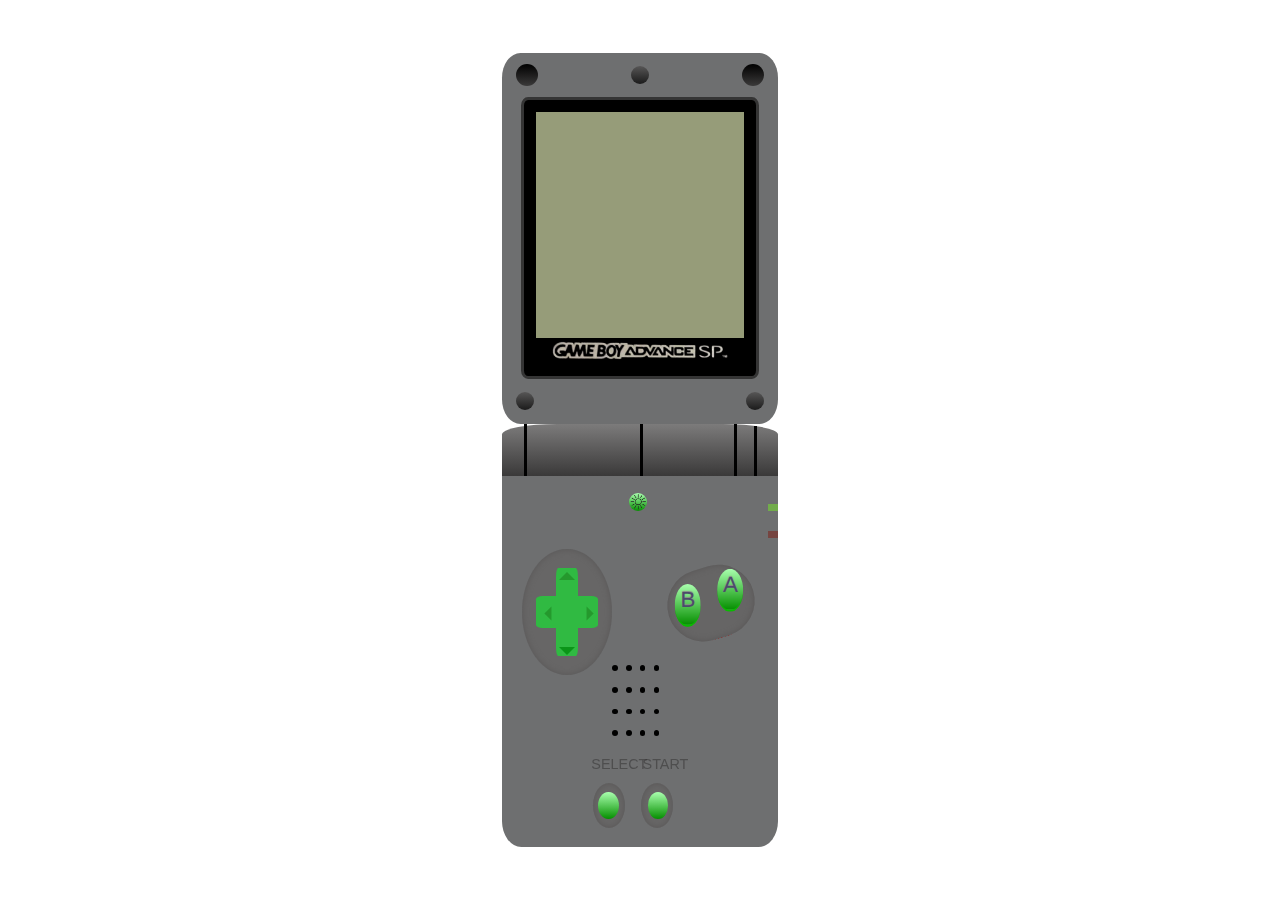
<file: index.html>
<!DOCTYPE html>
<html lang="en">

<head>
    <meta charset="UTF-8" />
    <meta http-equiv="X-UA-Compatible" content="IE=edge" />
    <meta name="viewport" content="width=device-width, initial-scale=1.0" />
    <title>Projecto Consola Game Boy Advance SP</title>
    <link rel="stylesheet" href="./style.css" />
    <link rel="shortcut icon" href="./img/favicon.png" type="image/x-icon" />
</head>

<body>
    <!-- Consola Completa -->
    <div class="container">
        <!-- Parte superior de la consola, desde protector arriba hasta visagras(no incluidas) -->
        <div class="superior">
            <!-- Marco superior incluidos protectores de pantalla -->
            <div class="superior-superior">
                <div class="superior-superior-marco">
                    <div class="protector" id="protector-izquierdo"></div>
                    <div class="pro-medio"></div>
                    <div class="protector" id="protector-derecha"></div>
                </div>
            </div>
            <!-- Parte de la pantalla junto al logotipo -->
            <div class="superior-medio">
                <div class="pantalla">
                    <div class="lcd"></div>
                    <!-- Logo consola  -->
                    <div class="logo-gba">
                        <img src="./img/logogba.png" id="logo" alt="logogba" srcset="" />
                    </div>
                </div>
            </div>
            <!-- Parte inferior de la pantalla incluidos protectores de pantalla -->
            <div class="superior-abajo">
                <div class="bajo-pantalla">
                    <div class="pro-medio" id="protector-izquierdo"></div>
                    <div class="pro-medio" id="protector-derecha"></div>
                </div>
            </div>
        </div>
        <!-- Parte de las bisagras en medio -->
        <div class="bisagras">
            <div class="bisagra1"></div>
            <div class="bisagra2"></div>
            <div class="bisagra3"></div>
            <div class="bisagra4"></div>
        </div>
        <!-- Parte de abajo de la consola -->
        <div class="inferior">
            <!-- Parte del boton luz + los 2 led -->
            <div class="inferior-superior">
                <div class="bt-luz">
                    <div class="sombra-luz"></div>
                    <div class="bt-luz-real">
                        <img src="./img/icono-brillo.png" id="brillo" alt="brillo" srcset="" />
                    </div>
                </div>
                <div class="led">
                    <div class="led-arriba"></div>
                    <div class="led-abajo"></div>
                </div>
            </div>
            <!-- Parte del Dpad y botones A+B -->
            <div class="inferior-medio">
                <div class="inferior-medio-borde"></div>
                <div class="inferior-medio-dpad">
                    <div class="dpad">
                        <div class="dpad-boton">
                            <div class="dpad-arriba"></div>
                            <div class="dpad-derecha"></div>
                            <div class="dpad-izquierda"></div>
                            <div class="dpad-abajo"></div>
                            <div class="dpad-medio"></div>
                        </div>
                    </div>
                </div>
                <div class="inferior-medio-borde"></div>
                <div class="inferior-medio-borde"></div>
                <div class="inferior-medio-a-b">
                    <div class="ab-boton">
                        <div class="boton-a">
                            <span id="letraA">A</span>
                        </div>
                        <div class="boton-b">
                            <span id="letraB">B</span>
                        </div>
                    </div>
                </div>
                <div class="inferior-medio-borde"></div>
            </div>
            <!-- Parte de los agujeros -->
            <div class="inferior-abajo">
                <div class="inferior-abajo-borde"></div>
                <div class="inferior-abajo-grande"></div>
                <div class="inferior-abajo-boquete">
                    <div class="agujeros-vertical">
                        <div class="agujeros-horizontal">
                            <div class="agujero"></div>
                            <div class="agujero"></div>
                        </div>
                        <div class="agujeros-horizontal">
                            <div class="agujero"></div>
                            <div class="agujero"></div>
                        </div>
                        <div class="agujeros-horizontal">
                            <div class="agujero"></div>
                            <div class="agujero"></div>
                        </div>
                        <div class="agujeros-horizontal">
                            <div class="agujero"></div>
                            <div class="agujero"></div>
                        </div>
                    </div>
                    <div class="agujeros-vertical">
                        <div class="agujeros-horizontal">
                            <div class="agujero"></div>
                            <div class="agujero"></div>
                        </div>
                        <div class="agujeros-horizontal">
                            <div class="agujero"></div>
                            <div class="agujero"></div>
                        </div>
                        <div class="agujeros-horizontal">
                            <div class="agujero"></div>
                            <div class="agujero"></div>
                        </div>
                        <div class="agujeros-horizontal">
                            <div class="agujero"></div>
                            <div class="agujero"></div>
                        </div>
                    </div>
                </div>
                <div class="inferior-abajo-borde">
                    <div class="agujeros"></div>
                </div>
                <div class="inferior-abajo-grande"></div>
                <div class="inferior-abajo-borde"></div>
            </div>
            <!-- Parte de los botones select+start -->
            <div class="abajo-abajo">
                <div class="abajo-abajo-borde"></div>
                <div class="abajo-abajo-grande"></div>
                <div class="abajo-abajo-botones">
                    <div class="boton-select"></div>
                    <div class="boton-start" onclick="iniciarIntro()" video.muted="true;"></div>
                    <span id="select">SELECT</span>
                    <span id="start">START</span>
                    <div class="boton-start-sombra"></div>
                    <div class="boton-select-sombra"></div>
                </div>
                <div class="abajo-abajo-grande"></div>
                <div class="abajo-abajo-borde"></div>
            </div>
        </div>
    </div>
    <script src="./main.js"></script>
</body>

</html>
</file>
<file: style.css>
body {
    background-color: white;
    margin: 0px;
}

/* Estructura básica de la consola */
.container {
    display: grid;
    height: 100vh;
    grid-template-columns: 4fr 4fr 4.4fr 4fr 4fr;
    grid-template-rows: 1fr 7fr 1fr 3fr 4fr 1fr;
}

.superior {
    background-color: rgb(110, 111, 112);
    border-radius: 6.7%;
    grid-column: 3 / 4;
    grid-row: 2 / 3;
}

.bisagras {
    background: linear-gradient(to bottom, #7c7b7b 0%, #3a3939 100%);
    border-radius: 20% 20% 0% 0%;
    grid-column: 3 / 4;
    grid-row: 3 / 5;
    height: 25%;
    width: 100%;
    display: flex;
    align-items: center;
}

.inferior {
    background-color: rgb(110, 111, 112);
    border-radius: 0% 0% 7% 7%;
    grid-column: 3 / 4;
    grid-row: 4 / 6;
}

/* Fin estructura básica de la consola */
/* Parte superior de la consola */
.superior-superior,
.superior-medio,
.superior-abajo {
    display: flex;
    justify-content: center;
}

.superior-superior,
.superior-abajo {
    height: 12%;
}

.superior-medio {
    height: 76%;
}

/* Fin parte superior de la consola */
/* Protectores,logo y marcos superiores */
.superior-superior-marco {
    display: flex;
    width: 90%;
    justify-content: space-between;
    align-items: center;
}

.protector {
    background: linear-gradient(rgb(0, 0, 0), rgb(59, 58, 58));
    height: 1.7vw;
    width: 1.7vw;
    border-radius: 100%;
}

.pro-medio {
    background: linear-gradient(rgb(87, 86, 86), rgb(27, 27, 27));
    height: 1.4vw;
    width: 1.4vw;
    border-radius: 100%;
}

.pantalla {
    background-color: rgb(0, 0, 0);
    border-radius: 3%;
    border: 0.2rem solid rgb(53, 53, 53);
    margin-left: 7%;
    margin-right: 7%;
    justify-content: center;
    align-items: center;
    width: 100%;
    z-index: 1;
}

.lcd {
    background-color: rgb(150, 156, 121);
    margin-left: 5%;
    margin-top: 5%;
    height: 82%;
    width: 90%;
    display: flex;
    justify-content: center;
    align-items: center;
    border: 0%;
}

.lcd video {
    width: 100%;
    height: 100%;
}

.logo-gba {
    z-index: 3;
    display: flex;
    width: 100%;
    justify-content: center;
}

#logo {
    width: 90%;
    max-width: 180px;
    height: auto;
}

.bajo-pantalla {
    display: flex;
    width: 90%;
    justify-content: space-between;
    align-items: center;
}

/* Hasta aqui la parte superior completa */
/* Zona del medio bisagras */
.bisagra1,
.bisagra2,
.bisagra3,
.bisagra4 {
    background-color: black;
    width: 3px;
}

.bisagra1 {
    height: 97%;
    margin-left: 8%;
}

.bisagra2 {
    height: 100%;
    margin-left: 41%;
}

.bisagra3 {
    height: 100%;
    margin-left: 33%;
}

.bisagra4 {
    height: 97%;
    margin-left: 6%;
    margin-top: 1%
}

/* Fin zona bisagras */
/* Parte abajo definida */
.inferior-superior,
.inferior-medio {
    background-color: rgb(110, 111, 112);
    display: flex;
}

.inferior-superior {
    height: 16%;
}

.inferior-medio {
    height: 35%;
    width: 100%;
    padding: 10px;
    justify-content: space-between;
    box-sizing: border-box;
}

.inferior-abajo,
.abajo-abajo {
    display: flex;
    justify-content: center;
}

.inferior-abajo {
    height: 30%;
}

.abajo-abajo {
    height: 18%;
}

/* Fin parte abajo definida */
/* Boton luz + led */
.bt-luz,
#brillo {
    display: flex;
    align-items: center;
    justify-content: center;
}

.bt-luz {
    background: linear-gradient(to bottom, #a9ffae 0%, #058f00 100%);
    height: 1.4vw;
    width: 1.4vw;
    border-radius: 100%;
    margin-left: 46%;
    margin-top: 6%;
}

#brillo {
    height: 1.4vw;
}

#brillo.iluminado {
    filter: brightness(1.5) sepia(1) hue-rotate(50deg) !important;
}

.led {
    display: flex;
    margin-left: 50%;
    margin-top: 10%;
}

.led-arriba,
.led-abajo {
    position: fixed;
    width: 0.8%;
    height: 0.8%;
    display: flex;
    left: 60%;
}

.led-arriba {
    background-color: rgb(114, 172, 75);
    top: 56%
}

.led-abajo {
    background-color: rgb(118, 69, 65);
    top: 59%
}

/* Fin del boton luz + led */
/* Boton a + b */
.ab-boton {
    height: 8vh;
    width: 6.9vw;
    background-color: #058f00;
    background: linear-gradient(to bottom, rgb(102, 101, 101) 100%, rgb(160, 11, 11)0%);
    box-shadow: inset 0px 0px 6px 0px rgb(88, 86, 86);
    border-radius: 72px;
    transform: rotate(-17deg);
    border-left: 20px;
    display: flex;
    position: absolute;
    right: 41vw;
    bottom: 29vh;
}

#letraA,
#letraB {
    justify-content: top;
    align-items: center;
    line-height: 32px;
    text-shadow: 0px -1px 1px #888;
    font-family: Impact, sans-serif;
    color: rgb(76, 76, 107);
    font-size: 1.4rem;
    font-stretch: condensed;
}

.boton-a,
.boton-b {
    background: linear-gradient(to bottom, #a9ffae 0%, #058f00 100%);
    rotate: 17deg;
    height: 60%;
    width: 30%;
    box-sizing: border-box;
    border-radius: 100%;
    position: absolute;
    text-align: center;
    border-bottom: 2px solid #09bc00;
}

.boton-a {
    top: 8px;
    right: 9px;
}

.boton-b {
    top: 10px;
    left: 8px;
}

.boton-a:hover,
.boton-b:hover,
.boton-start:hover,
.boton-select:hover,
.dpad-boton:hover,
.bt-luz:hover {
    cursor: pointer;
    box-shadow: inset 0.15em 0 0.2em 0.1em rgb(4, 228, 79),
        inset -0.15em 0 0.2em 0.1em rgb(27, 155, 2),
        inset 0 0.15em 0.2em 0.1em black,
        inset 0 -0.15em 0.2em 0.1em black;
}

.boton-a,
.boton-b,
.boton-start,
.boton-select,
.bt-luz {
    transition: transform 0.1s ease, box-shadow 0.1s ease;
    cursor: pointer;
}

.boton-a:hover,
.boton-b:hover,
.boton-start:hover,
.boton-select:hover,
.bt-luz:hover {
    box-shadow: 0px 4px 8px rgba(0, 0, 0, 0.1);
}

.boton-a:active,
.boton-b:active,
.boton-start:active,
.boton-select:active,
.bt-luz:active {
    transform: translateY(4px);
    box-shadow: 0px 2px 4px rgba(0, 0, 0, 0.1);
}

/* Fin botones a+b */
/* Botones Start + Select */
.boton-start,
.boton-select {
    height: 3%;
    width: 1.6%;
    background: linear-gradient(to bottom, #a9ffae 0%, #058f00 100%);
    border-radius: 100%;
    position: fixed;
    bottom: 9%;
    display: flex;
    justify-content: center;
    align-items: center;
    z-index: 3;
}

.boton-start {
    left: 50.6%;
}

.boton-select {
    left: 46.75%;
}

#select,
#start {
    position: fixed;
    opacity: 45%;
    font-family: Impact, sans-serif;
    color: rgb(40, 39, 39);
    font-size: 0.9rem;
    font-stretch: condensed;
}

#select {
    left: 46.2%;
    top: 84%;
}

#start {
    left: 50.2%;
    top: 84%;
}

.boton-start-sombra,
.boton-select-sombra {
    height: 5%;
    width: 2.5%;
    background: linear-gradient(to bottom, rgb(102, 101, 101) 100%, rgb(160, 11, 11)0%);
    box-shadow: inset 0px 0px 6px 0px rgb(88, 86, 86);
    border-radius: 100%;
    position: fixed;
    bottom: 8%;
    opacity: 90%;
    display: flex;
    justify-content: center;
    align-items: center;
    z-index: 2;
}

.boton-start-sombra {
    left: 50.1%;
}

.boton-select-sombra {
    left: 46.3%;
}

.dpad-boton {
    height: 14vh;
    width: 7vw;
    background: linear-gradient(to bottom, rgb(102, 101, 101) 100%, rgb(160, 11, 11)0%);
    box-shadow: inset 0px 0px 6px 0px rgb(88, 86, 86);
    border-radius: 100%;
    border-left: 20px;
    position: fixed;
    left: 40.8%;
    bottom: 25%;
    opacity: 90%;
    display: flex;
    justify-content: center;
    align-items: center;
}

.dpad-derecha,
.dpad-arriba {
    background-color: rgb(42, 194, 62);
    position: absolute;
    border-radius: 10%;
}

.dpad-derecha {
    width: 70%;
    height: 25%;
}

.dpad-arriba {
    width: 25%;
    height: 70%;
}

.dpad-arriba,
.dpad-derecha,
.dpad-izquierda,
.dpad-abajo {
    cursor: pointer;
    transition: transform 0.1s ease;
}

.dpad-arriba:active {
    transform: translateY(-3px);
}

.dpad-derecha:active {
    transform: translateX(3px);
}

.dpad-izquierda:active {
    transform: translateX(-3px);
}

.dpad-abajo:active {
    transform: translateY(3px);
}

/* Parte de los triangulos del D-Pad */
/* Estilizando y posicionando los triángulos en cada esquina */
.dpad-arriba::before,
.dpad-derecha::before,
.dpad-izquierda::before,
.dpad-abajo::before {
    content: "";
    position: absolute;
    width: 0;
    height: 0;
    border-style: solid;
}

/* Estilo individual para cada triángulo */
.dpad-arriba::before {
    border-width: 0 8px 8px 8px;
    border-color: transparent transparent #1d9e26 transparent;
    top: 4px;
    left: calc(50% - 8px);
}

.dpad-derecha::before {
    border-width: 10px 0 10px 10px;
    border-color: transparent transparent #1d9e26 transparent;
    rotate: -45deg;
    top: calc(50% - 12px);
    right: 10px;
}

.dpad-izquierda::before {
    border-width: 10px 10px 10px 0;
    border-color: transparent transparent #1d9e26 transparent;
    rotate: 45deg;
    top: calc(50% - 12px);
    left: 28px;
}

.dpad-abajo::before {
    border-width: 8px 8px 0 8px;
    border-color: #00990f transparent transparent transparent;
    bottom: 20px;
    left: calc(50% - 8px);
}

/* Dpad botones fin */
/* Parte de los agujeros */
.inferior-abajo-borde {
    display: flex;
    width: 10%;
}

.inferior-abajo-boquete {
    display: flex;
    width: 10%;
    align-items: top;
}

.agujeros-vertical {
    display: grid;
    height: 65%;
    width: 100%;
    gap: 20%;
}

.agujeros-horizontal {
    display: flex;
    gap: 8%;
    height: 50%;
    width: 2000%;
    left: 40%;
    top: 50%;
}

.agujero {
    background-color: black;
    height: 0.6vh;
    width: 0.6vh;
    border-radius: 100%;
}

/* Fin parte de los agujeros y del CSS */
</file>
